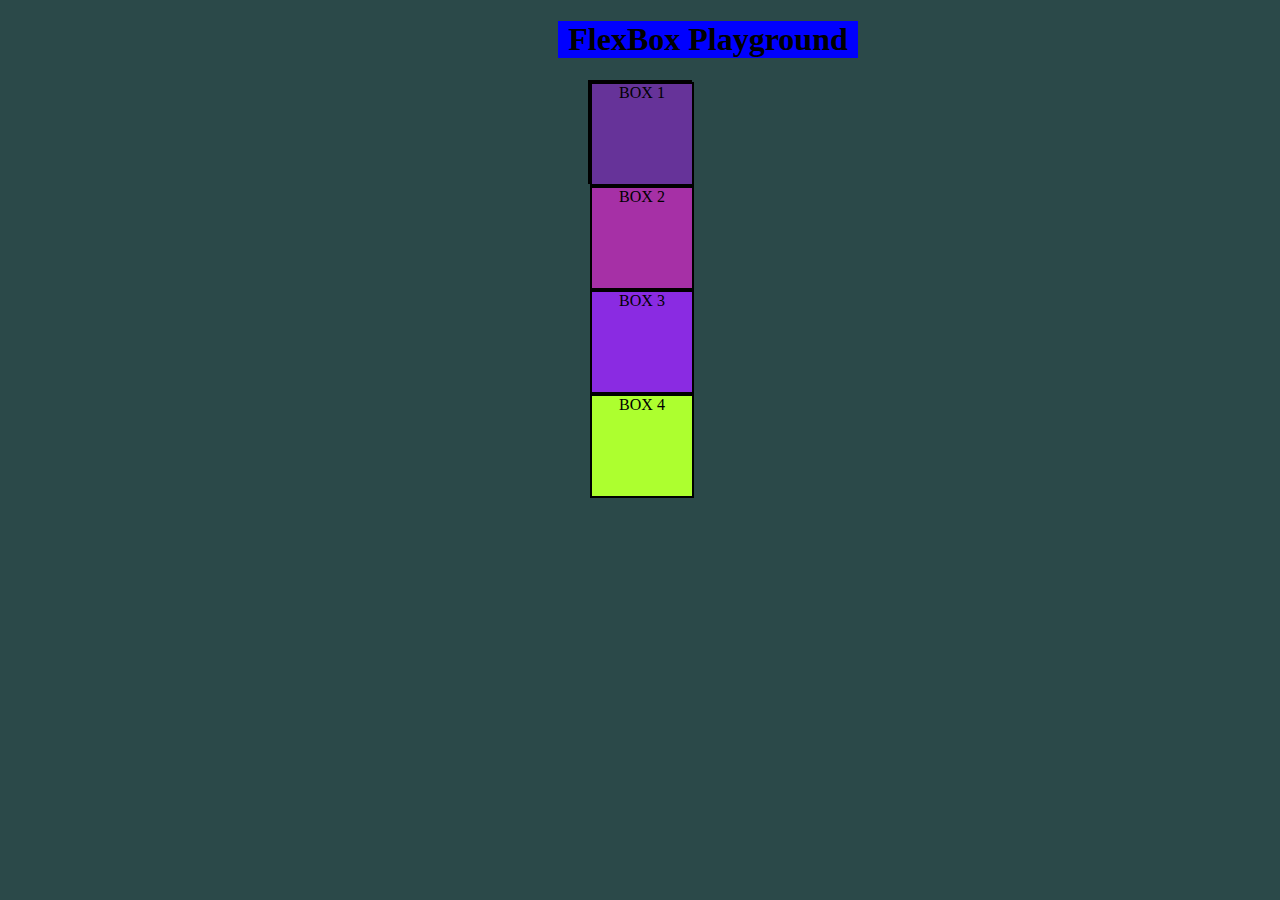
<file: indexx.html>
<!DOCTYPE html>
<html lang="en">
<head>
    <meta charset="UTF-8">
    <meta http-equiv="X-UA-Compatible" content="IE=edge">
    <meta name="viewport" content="width=device-width, initial-scale=1.0">
    <title>Document</title>
    <link rel="stylesheet" href="style.css">
</head>
<body>
<h1 style="background-color: blue;">FlexBox Playground</h1>
<div id="container">
<div id="box1" style="background-color: rebeccapurple;">BOX 1</div>
<div id="box2" style="background-color: rgb(166, 48, 166);">BOX 2</div>
<div id="box3" style="background-color: blueviolet;">BOX 3</div>
<div id="box4" style="background-color: greenyellow;">BOX 4</div>
</div>
</body>
</html>
</file>
<file: style.css>
body{
    text-align: center;
    background-color: rgb(43, 73, 73);
}
    
div{
    height: 100px;
    width: 100px;
    display: inline-block;
    border: 2px solid black;
}
#container:hover{
    width: 800px;
    height: 200px;
    display: flexbox;
  
}

h1{
   background-color: blue; 
   width: 300px;
   position:relative;
   left: 550px;
}
</file>
